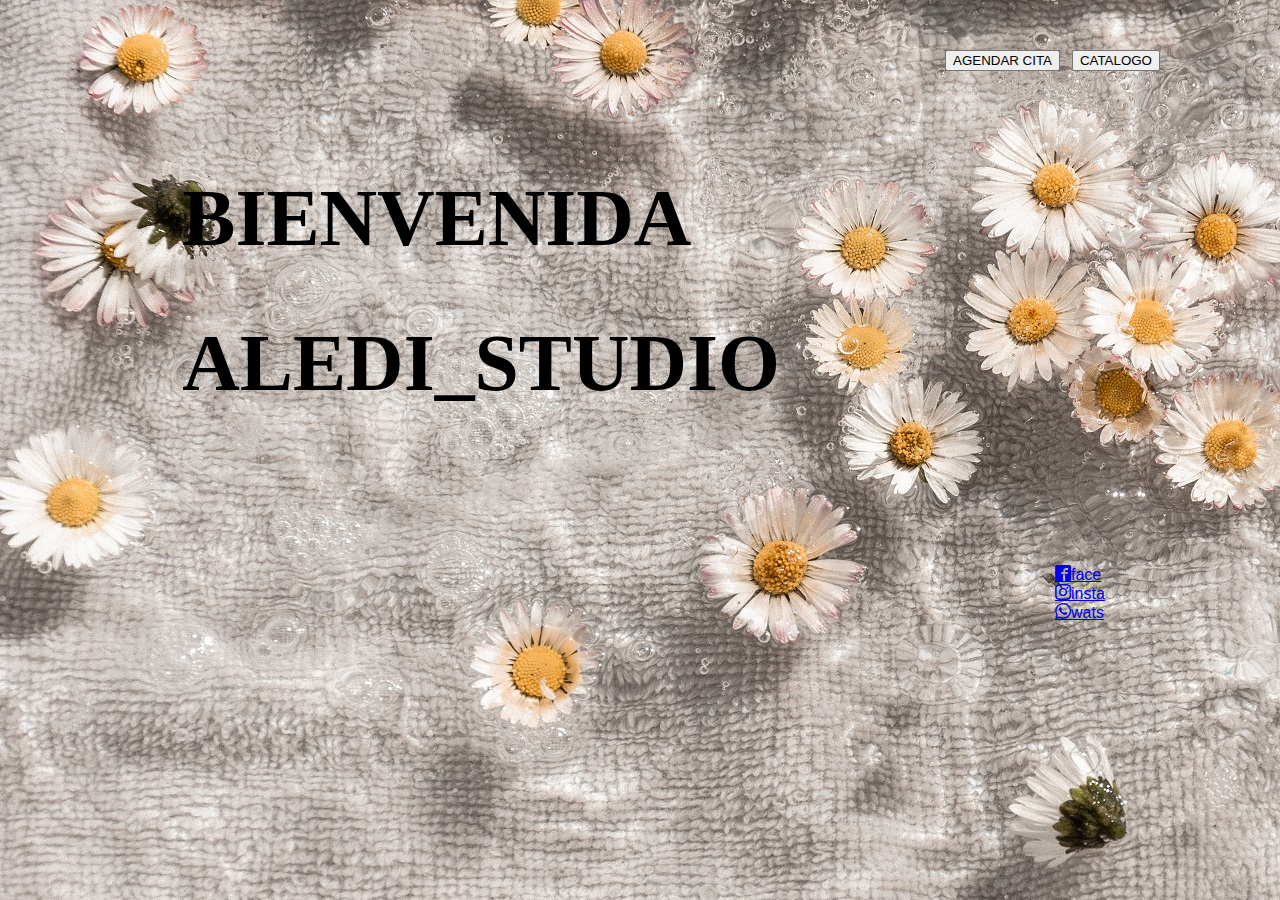
<file: index.html>
<!DOCTYPE html>
<html>
    <body>
        
    <head> 
        
        
        <link rel="stylesheet" href="stylo.css">
         <link rel="stylesheet" href="style.css">
        <div class="logindex">
    <form method="get" action="catalogo.html">

        <input type="submit" value="CATALOGO" />
        
        </form>
        </div>
        <div class="registroindex">
            <form method="get" action="cita.php">
                <input type="submit" value="AGENDAR CITA" /> 
                </form>
        
    </head>
   
        <div class="v">
            <h1>BIENVENIDA</h1>
            <h1>ALEDI_STUDIO</h1>
        </div>

        <div class="icono">
    <a href="https://www.facebook.com/vanessa.cortes.180625"> <span class="icon, icon-facebook2"></span></span>face</a>
    <a href="https://www.instagram.com/vane_ssita04"> <span class="icon, icon-instagram"></span></span>insta</a>
    <a href="https://web.whatsapp.com/"> <span class="icon, icon-whatsapp"></span></span>wats</a>
        </div>

</body>
</html>
</file>
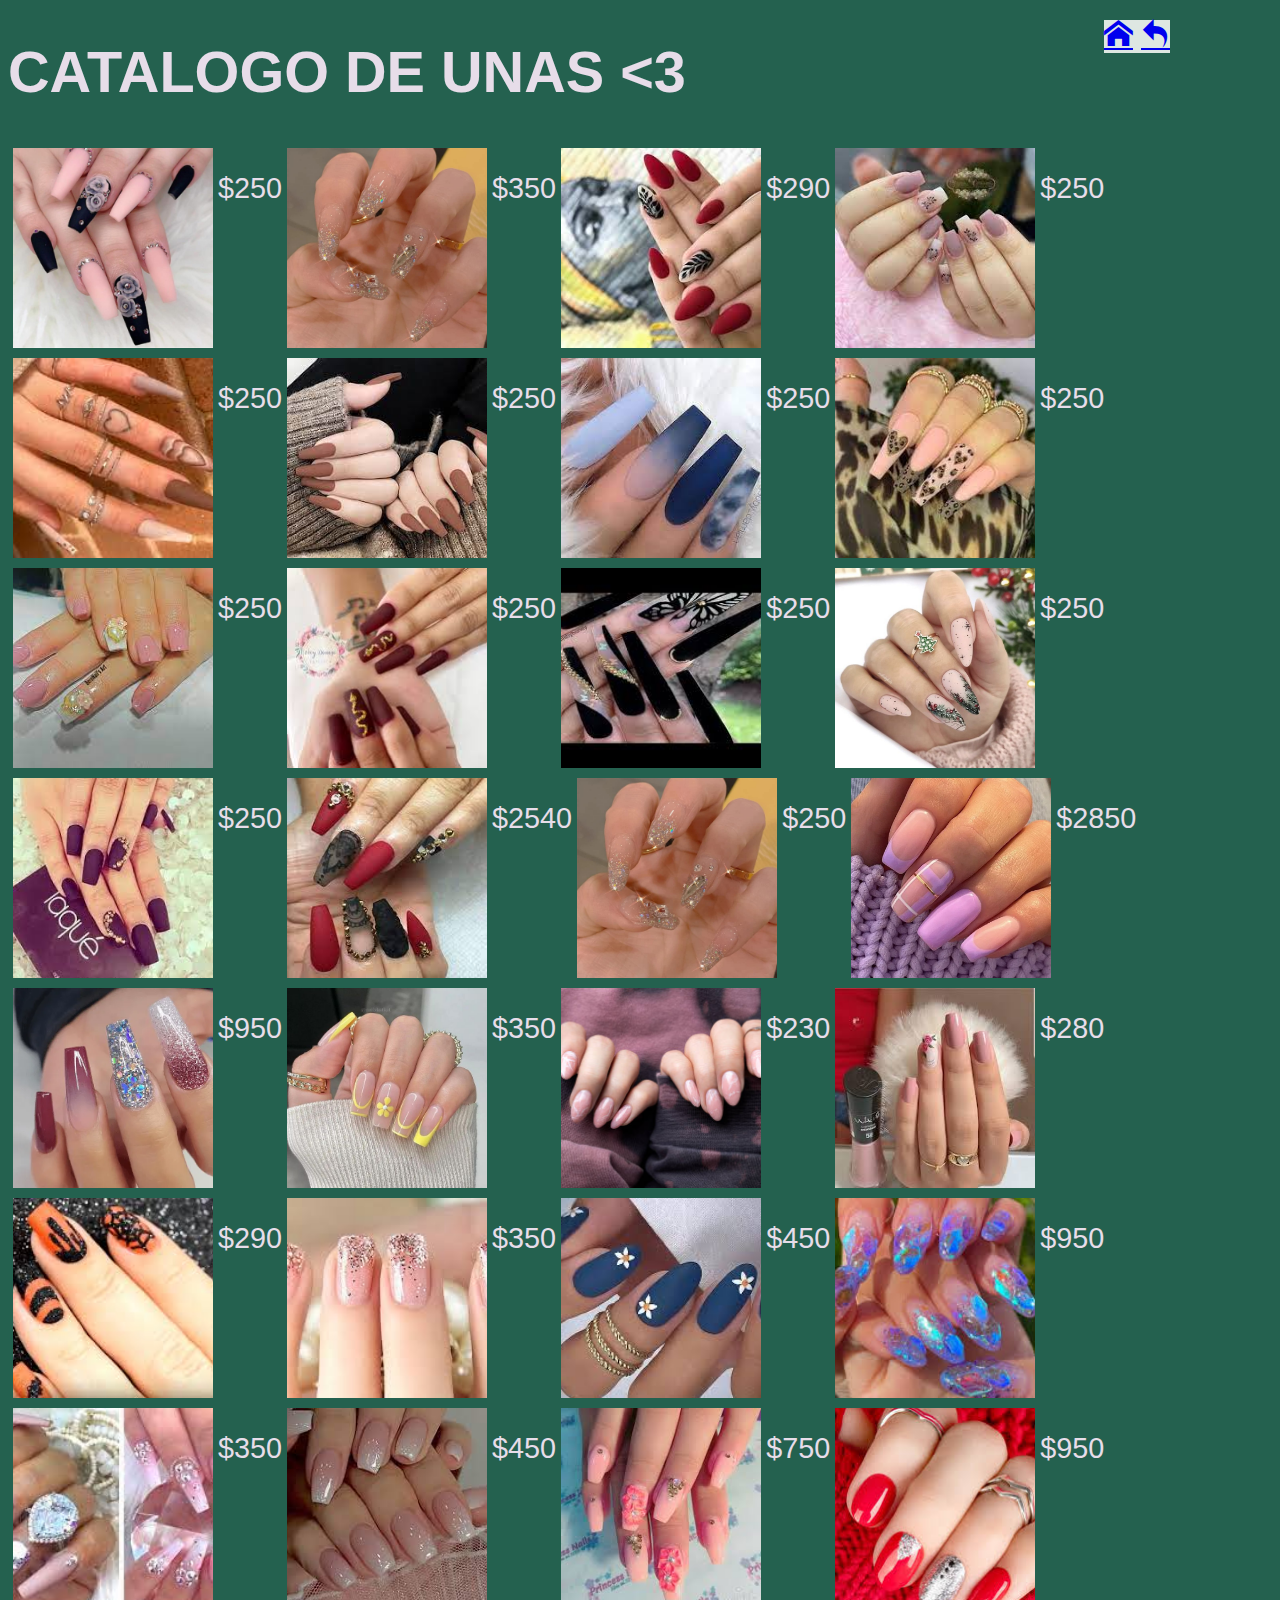
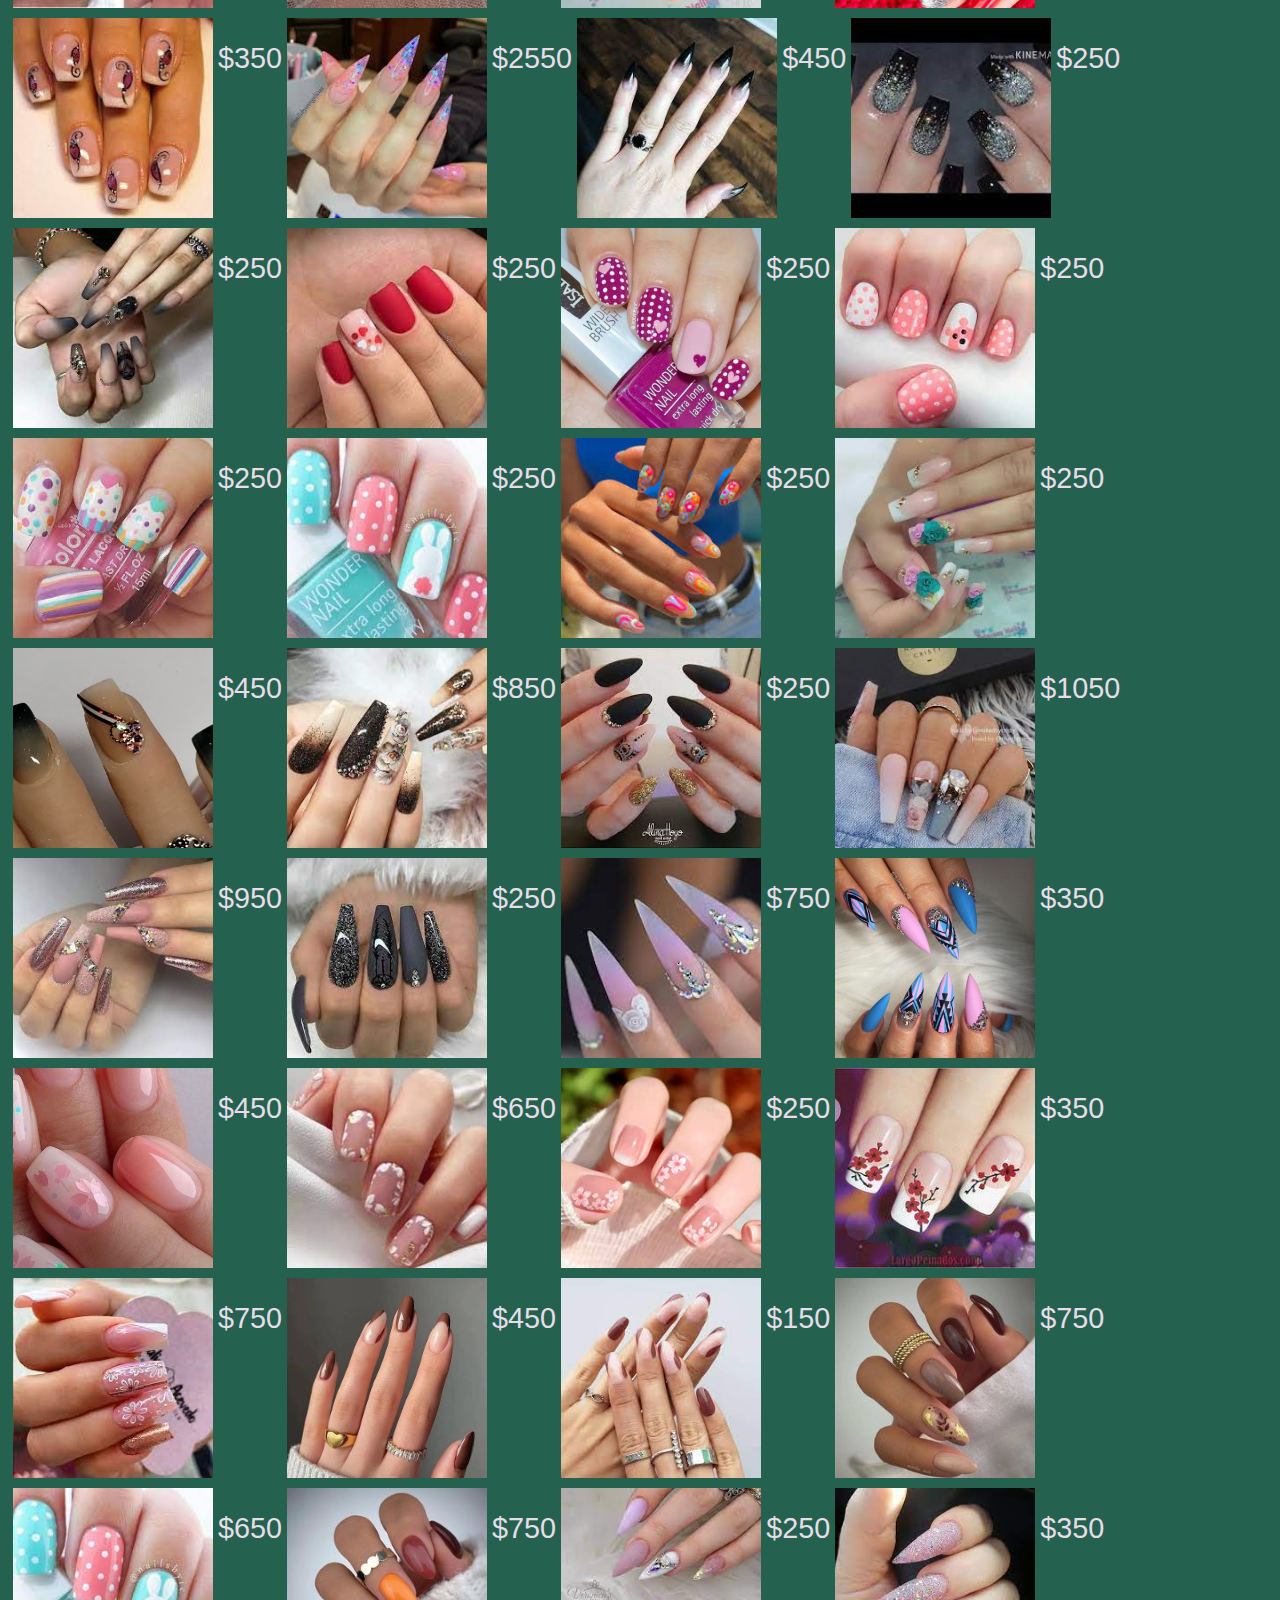
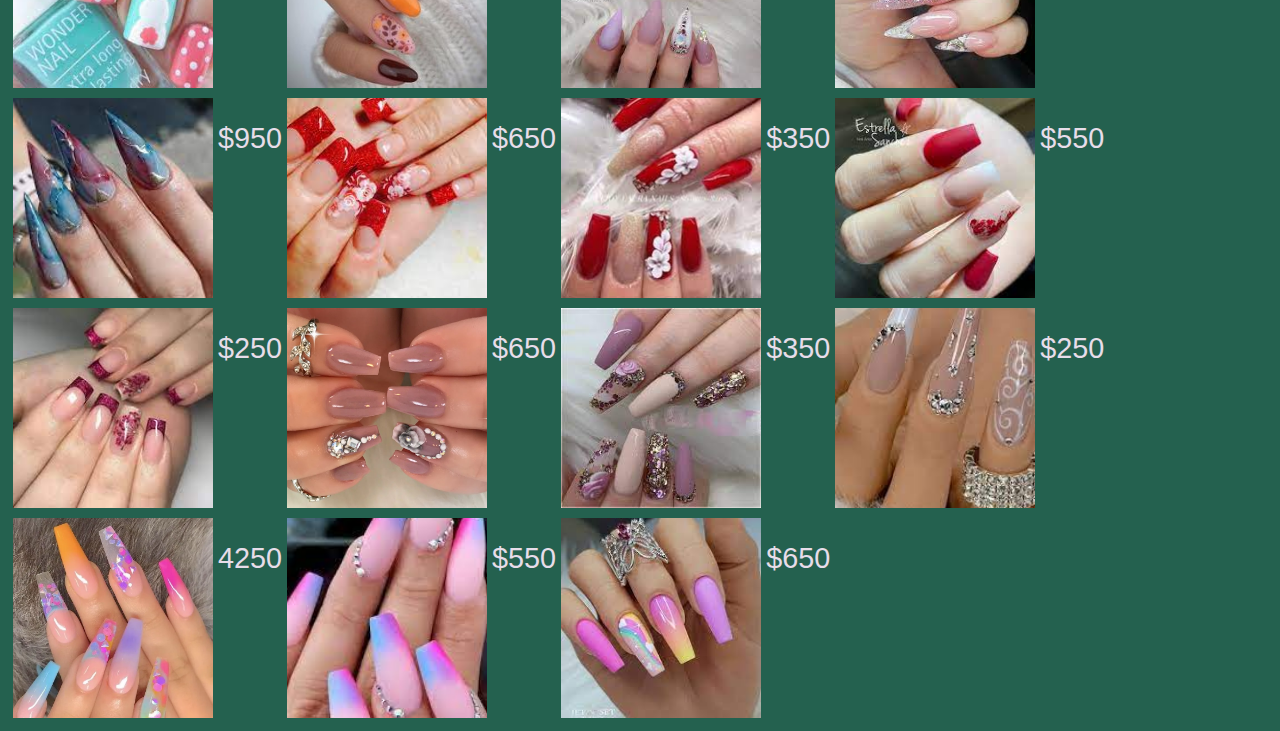
<file: catalogo.html>
<!DOCTYPE html>
<html>
<head>
  <title>Catalogo</title>
  <style>
    body {
        background-color: #24614f;
        font-family: Rubik, Arial;
        font-size: 180%;
  
        color: #e7dde9;
        }
        
    .gallery {
      display: flex;
      flex-wrap: wrap;
    }
    .inilogin{
        position:absolute;
        top: 20px;
        right:110px;
        background-color: #dee7e2;
      }
    .gallery img {
      width: 200px;
      height: 200px;
      object-fit: cover;
      margin: 5px;
    }
  </style>
  <link rel="stylesheet" href="style.css">
  <div class="inilogin">
     <a href="index.html"> <span class="icon, icon-home"></span></span></a>
     <a href="cita.php"> <span class="icon, icon-undo2"></span></span></a>

    </div>
</head>
<body>
  <h1>CATALOGO DE UNAS <3 </h1>

  <div class="gallery">
    <img src="imagen1.jpg" alt="Imagen 1"><p>$250</p>
    <img src="imagen2.jpg" alt="Imagen 2"><p>$350</p>
    <img src="imagen3.jpg" alt="Imagen 3"><p>$290</p>
    <img src="imagen4.jpg" alt="Imagen 4"><p>$250</p>
    <img src="imagen5.jpg" alt="Imagen 5"><p>$250</p>
    <img src="imagen6.jpg" alt="Imagen 6"><p>$250</p>
    <img src="imagen7.jpg" alt="Imagen 7"><p>$250</p>
    <img src="imagen8.jpg" alt="Imagen 8"><p>$250</p>
    <img src="imagen9.jpg" alt="Imagen 9"><p>$250</p>
    <img src="imagen10.jpg" alt="Imagen 10"><p>$250</p>
    <img src="imagen11.jpg" alt="Imagen 11"><p>$250</p>
    <img src="imagen12.jpg" alt="Imagen 12"><p>$250</p>

    <img src="imagen13.jpg" alt="Imagen 13"><p>$250</p>
    <img src="imagen14.jpg" alt="Imagen 14"><p>$2540</p>
    <img src="imagen15.jpg" alt="Imagen 15"><p>$250</p>
    <img src="imagen16.jpg" alt="Imagen 16"><p>$2850</p>
    <img src="imagen17.jpg" alt="Imagen 17"><p>$950</p>
    <img src="imagen18.jpg" alt="Imagen 18"><p>$350</p>
    <img src="imagen19.jpg" alt="Imagen 19"><p>$230</p>
    <img src="imagen20.jpg" alt="Imagen 20"><p>$280</p>
    <img src="imagen21.jpg" alt="Imagen 21"><p>$290</p>
    <img src="imagen22.jpg" alt="Imagen  22"><p>$350</p>
    <img src="imagen23.jpg" alt="Imagen 23"><p>$450</p>
    <img src="imagen24.jpg" alt="Imagen 24"><p>$950</p>


    <img src="imagen25.jpg" alt="Imagen 13"><p>$350</p>
    <img src="imagen26.jpg" alt="Imagen 14"><p>$450</p>
    <img src="imagen27.jpg" alt="Imagen 15"><p>$750</p>
    <img src="imagen28.jpg" alt="Imagen 16"><p>$950</p>
    <img src="imagen29.jpg" alt="Imagen 17"><p>$350</p>
    <img src="imagen30.jpg" alt="Imagen 18"><p>$2550</p>
    <img src="imagen31.jpg" alt="Imagen 19"><p>$450</p>
    <img src="imagen32.jpg" alt="Imagen 20"><p>$250</p>
    <img src="imagen33.jpg" alt="Imagen 21"><p>$250</p>
    <img src="imagen34.jpg" alt="Imagen  22"><p>$250</p>
    <img src="imagen35.jpg" alt="Imagen 23"><p>$250</p>
    <img src="imagen36.jpg" alt="Imagen 24"><p>$250</p>



    <img src="i1.jpg" alt="Imagen 16"><p>$250</p>
    <img src="i2.jpg" alt="Imagen 14"><p>$250</p>
    <img src="i3.jpg" alt="Imagen 15"><p>$250</p>
    <img src="i4.jpg" alt="Imagen 16"><p>$250</p>
    <img src="i5.jpg" alt="Imagen 17"><p>$450</p>
    <img src="i6.jpg" alt="Imagen 18"><p>$850</p>
    <img src="i7.jpg" alt="Imagen 19"><p>$250</p>
    <img src="i8.jpg" alt="Imagen 20"><p>$1050</p>
    <img src="i9.jpg" alt="Imagen 21"><p>$950</p>
    <img src="i10.jpg" alt="Imagen 22"><p>$250</p>
    <img src="i12.jpg" alt="Imagen 24"><p>$750</p>
    <img src="i13.jpg" alt="Imagen 13"><p>$350</p>
    <img src="i14.jpg" alt="Imagen 14"><p>$450</p>
    <img src="i15.jpg" alt="Imagen 15"><p>$650</p>
    <img src="i16.jpg" alt="Imagen 16"><p>$250</p>
    <img src="i17.jpg" alt="Imagen 17"><p>$350</p>
    <img src="i18.jpg" alt="Imagen 18"><p>$750</p>
    <img src="i19.jpg" alt="Imagen 19"><p>$450</p>
    <img src="i20.jpg" alt="Imagen 20"><p>$150</p>
    <img src="i21.jpg" alt="Imagen 21"><p>$750</p>
    <img src="i2.jpg" alt="Imagen  22"><p>$650</p>
    <img src="i23.jpg" alt="Imagen 23"><p>$750</p>
    <img src="i24.jpg" alt="Imagen 24"><p>$250</p>
    <img src="i25.jpg" alt="Imagen 13"><p>$350</p>
    <img src="i26.jpg" alt="Imagen 14"><p>$950</p>
    <img src="i27.jpg" alt="Imagen 15"><p>$650</p>
    <img src="i28.jpg" alt="Imagen 16"><p>$350</p>
    <img src="i29.jpg" alt="Imagen 17"><p>$550</p>
    <img src="i30.jpg" alt="Imagen 18"><p>$250</p>
    <img src="i31.jpg" alt="Imagen 19"><p>$650</p>
    <img src="i32.jpg" alt="Imagen 20"><p>$350</p>
    <img src="i33.jpg" alt="Imagen 21"><p>$250</p>
    <img src="i34.jpg" alt="Imagen  22"><p>4250</p>
    <img src="i35.jpg" alt="Imagen 23"><p>$550</p>
    <img src="i36.jpg" alt="Imagen 24"><p>$650</p>
    
    
    <!-- Agrega más imágenes aquí -->
  </div>
</body>
</html>
</file>
<file: stylo.css>
body {
    background-color: #faf6fc;
    background:url(./flores.jpg)no-repeat;
    font-family: Rubik, Arial ;
    
    }

  .contenedor{
    margin: auto;
    width: 35%;
    height:30vh;
    margin-top: 55px;
    background-color: #2038c0;
    border-radius: 65px;
  }

  .contenedor1{
    margin: auto;
    width: 20%;
    height:50vh;
    margin-top: 55px;
    background-color: #495abb;
    border-radius: 5px;
  }

  .contenedor2{
    margin: auto;
    width: 20%;
    height:50vh;
    margin-top: 55px;
    background-color: #2b248d;
    border-radius: 5px;
  }

.ini{
  position:absolute;
  top: 50px;
  left:150px;
  background-color: #808381;
}
.inilogin{
  position:absolute;
  top: 40px;
  right:350px;
  background-color: #38b16f;
}
.logindex{
  position:absolute;
  top: 50px;
  right:120px;
  background-color: #799e89;
}

.registroindex{
  position:absolute;
  top: 50px;
  right:220px;
  background-color: #585a59;
}
  .res{
    position:absolute;
    top: 125px;
    left:550px;
  }
  .user{
    position:absolute;
    top: 125px;
    left:560px;
  }
  .bot1{
    position:absolute;
    top: 75px;
    left:550px;
    background-color: #ebecec;
  }
  .bot2{
    position:absolute;
    top: 75px;
    left:620px;
    background-color: #ebecec;

  }
  .log1{
    position:absolute;
    top: 75px;
    left:550px;
    background-color: #ebecec;
  }
  .log2{
    position:absolute;
    top: 75px;
    left:670px;
    background-color: #ebecec;
  }
  .v{
    position:absolute;
    top: 70px;
    right: 280px;
    font-size: 249%;
    font-family:'Times New Roman', Times,serif;
    
  }
  .ultimo{
    position:absolute;
    top: 145px;
    left:80px;
  }
  .boton{
    position:absolute;
    top: 215px;
    left:110px;
  }
  .icono{
    position:absolute;
    top: 515px;
    left:110px;
   
  }
</file>
<file: style.css>
@font-face {
  font-family: 'icomoon';
  src:  url('fonts/icomoon.eot?mescy9');
  src:  url('fonts/icomoon.eot?mescy9#iefix') format('embedded-opentype'),
    url('fonts/icomoon.ttf?mescy9') format('truetype'),
    url('fonts/icomoon.woff?mescy9') format('woff'),
    url('fonts/icomoon.svg?mescy9#icomoon') format('svg');
  font-weight: normal;
  font-style: normal;
  font-display: block;
}

[class^="icon-"], [class*=" icon-"] {
  /* use !important to prevent issues with browser extensions that change fonts */
  font-family: 'icomoon' !important;
  speak: never;
  font-style: normal;
  font-weight: normal;
  font-variant: normal;
  text-transform: none;
  line-height: 1;

  /* Better Font Rendering =========== */
  -webkit-font-smoothing: antialiased;
  -moz-osx-font-smoothing: grayscale;
}

.icon-home:before {
  content: "\e900";
}
.icon-images:before {
  content: "\e90e";
}
.icon-phone:before {
  content: "\e942";
}
.icon-undo2:before {
  content: "\e967";
}
.icon-redo2:before {
  content: "\e968";
}
.icon-facebook2:before {
  content: "\ea91";
}
.icon-instagram:before {
  content: "\ea92";
}
.icon-whatsapp:before {
  content: "\ea93";
}
</file>
